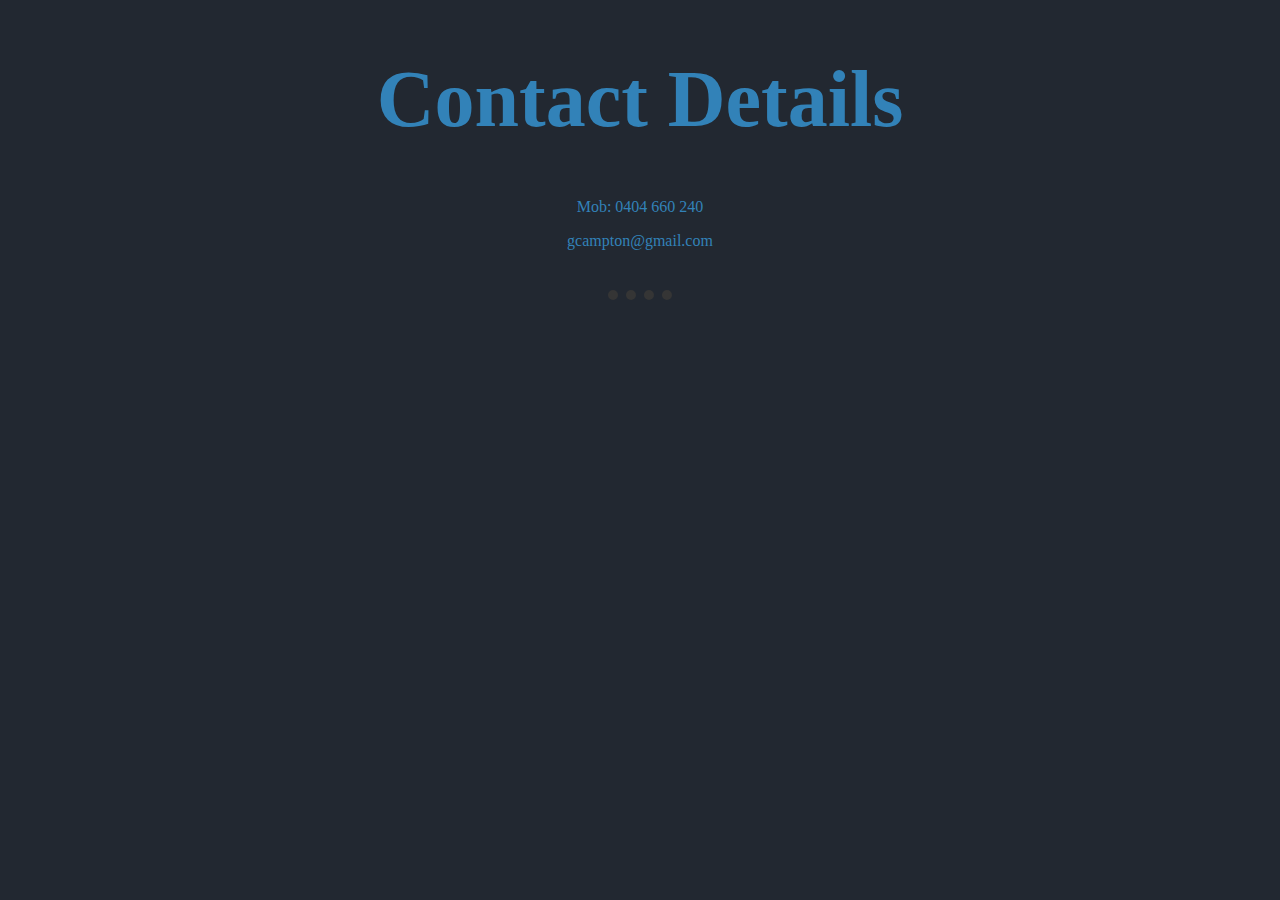
<file: contact.html>
<!DOCTYPE html>
<html lang="en">
<head>
    <meta charset="UTF-8">
    <meta http-equiv="X-UA-Compatible" content="IE=edge">
    <meta name="viewport" content="width=device-width, initial-scale=1.0">
    <title>Contact Details</title>
    <link rel="stylesheet" href="css/style.css">
</head>

<body style="background-color:#222831;">
    <h1>Contact Details</h1>
    <p><a href="tel:0404660240">Mob: 0404 660 240</a></p>
    <p><a href="mailto:gcampton@gmail.com">gcampton@gmail.com</a></p>
    <hr>
</body>
</html>
</file>
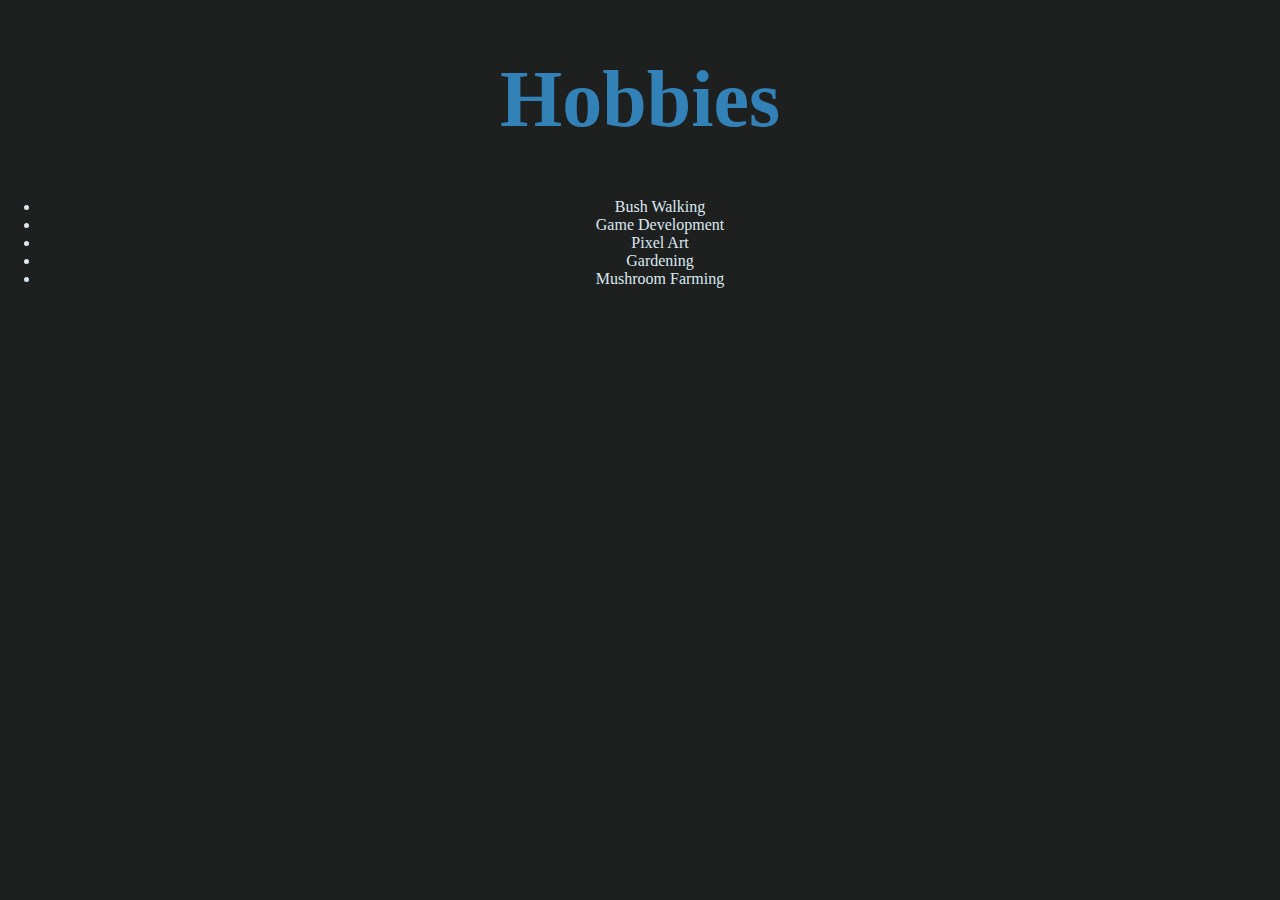
<file: hobbies.html>
<!DOCTYPE html>
<html lang="en">
<head>
    <meta charset="UTF-8">
    <meta http-equiv="X-UA-Compatible" content="IE=edge">
    <meta name="viewport" content="width=device-width, initial-scale=1.0">
    <title>My Hobbies</title>
    <link rel="stylesheet" href="css/style.css">
</head>

<body>
    <h1>Hobbies</h1>
    <ul>
        <li>Bush Walking</li>
        <li>Game Development</li>
        <li>Pixel Art</li>
        <li>Gardening</li>
        <li>Mushroom Farming</li>
    </ul>
</body>
</html>
</file>
<file: css/style.css>
body {
    background-color:#1e2020; 
    color: #dce8f0;
    margin: 0;
    text-align: center;
    font-family: Montserrat;
}
a:hover {
    color: #353535;
}
a:visited {
    color: #88badb;
}
a {
    color: #3282B8;
    font-family: Montserrat;
    text-decoration: none;
}
hr {
    width: 5%;
    border: 10px dotted;
    border-style: none none dotted;
    color: #353535;
    margin: 40px auto;
}
h1 {
    color: #3282B8;
    font-family: Waiting for the Sunrise;
    font-size: 5rem;
}

h2 {
    font-family: Alumni Sans Pinstripe;
    color: #3282B8;
    font-size: 3rem;
}

h3 {
    font-family: Alumni Sans Pinstripe;
    color: #3282B8;
    font-size: 3rem;
    margin-bottom: 10px;
}

.hero-image {
    background-image: url(../images/tree.jpg); 
    background-color: #000; 
    height: 1080px; 
    background-position: center; 
    background-repeat: no-repeat; 
    background-size: cover; 
    background-attachment: fixed;
}

.hero-text {
    text-align: right;
    margin-right: 15%;
    padding-top: 20em;
}

.hero-text h2 {
    color: #353535;
    font-family: Alumni Sans Pinstripe;
    font-size: 2em;
}

.hero-text h1 {
    color: #353535;
    font-family: Waiting for the Sunrise;
    font-size: 78px;
}

.middle-container {
    margin-top: 100px;
}

.skill-row {
    width: 50%;
    margin: 100px auto 100px auto;
    line-height: 2;
    text-align: left;
}

.profile {
    width: 50%;
    margin: 100px auto 100px auto;
    line-height: 2;
    text-align: left;
}

.skill-img {
    float: left;
    margin-right: 30px;
}

.skill-img2 {
    float: right;
    margin-left: 30px;
}

.footer {
    background-color: #1c1c1c;
    padding-top: 50px;
    padding-bottom: 50px;
    margin-top: 30px;
}

.skills h1 {
    font-size: 3rem !important;
}

.footer a {
    margin: 0px 20px;
}

.copyright {
    font-size: 0.75rem;
    padding: 20px 0px;
}

.table-date {
    padding-right: 20px;
}

.work-table {
    font-size: 0.7em;
}

.btn {
    margin-top: 20px;
}

.contact-me {
    margin-bottom: 30px;
}
</file>
